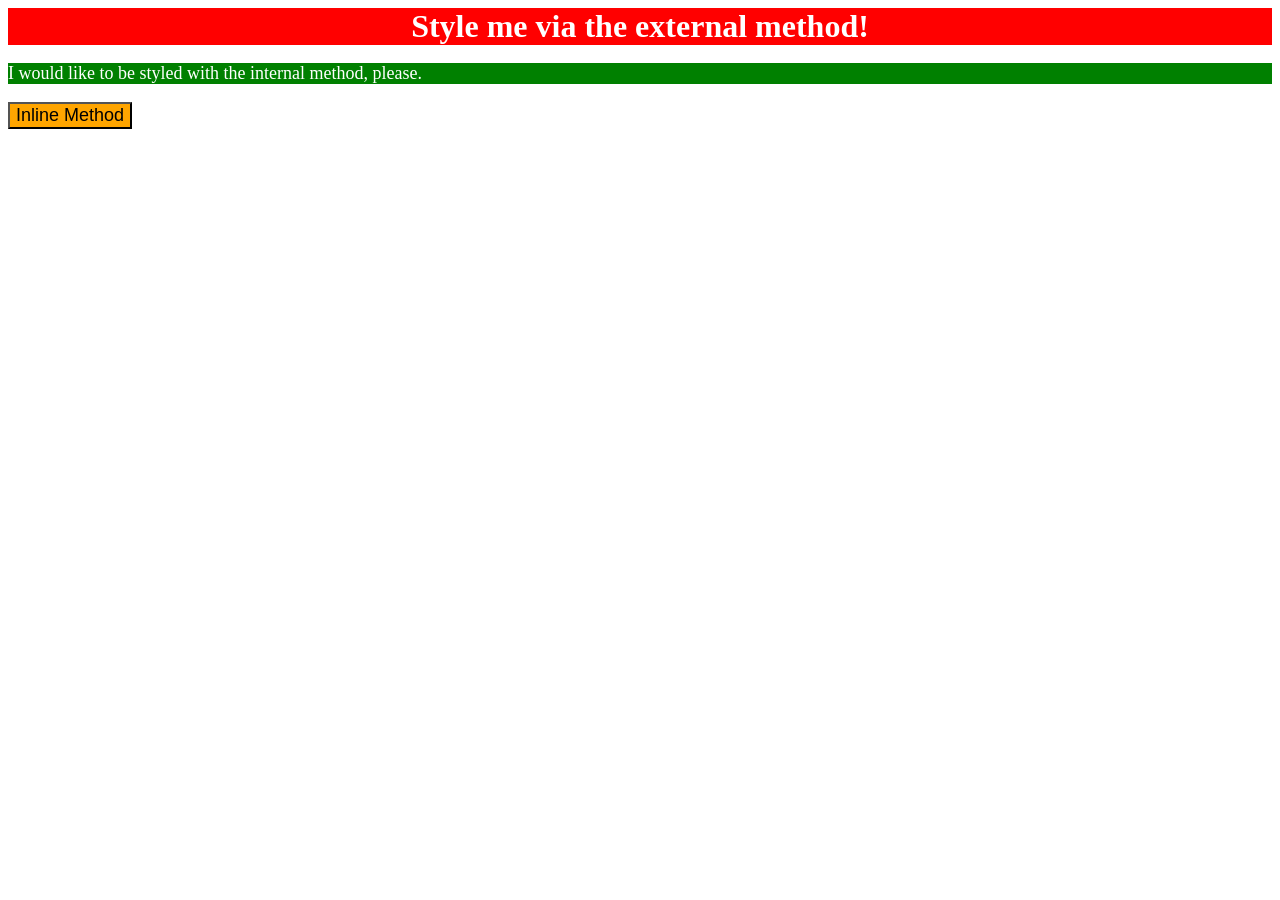
<file: foundations/intro-to-css/01-css-methods/index.html>
<!DOCTYPE html>
<html lang="en">
  <head>
    <meta charset="UTF-8">
    <meta http-equiv="X-UA-Compatible" content="IE=edge">
    <meta name="viewport" content="width=device-width, initial-scale=1.0">
    <title>Methods for Adding CSS</title>
    <link rel="stylesheet" href="styles.css">
        <style>
        p {
        background-color: green;
        color: white;
        font-size: 18px;
        }
        </style>
  </head>
  <body>
    <div>Style me via the external method!</div>
    <p>I would like to be styled with the internal method, please.</p>
    <button style="background-color: orange; font-size: 18px;">Inline Method</button>
  </body>
</html>
</file>
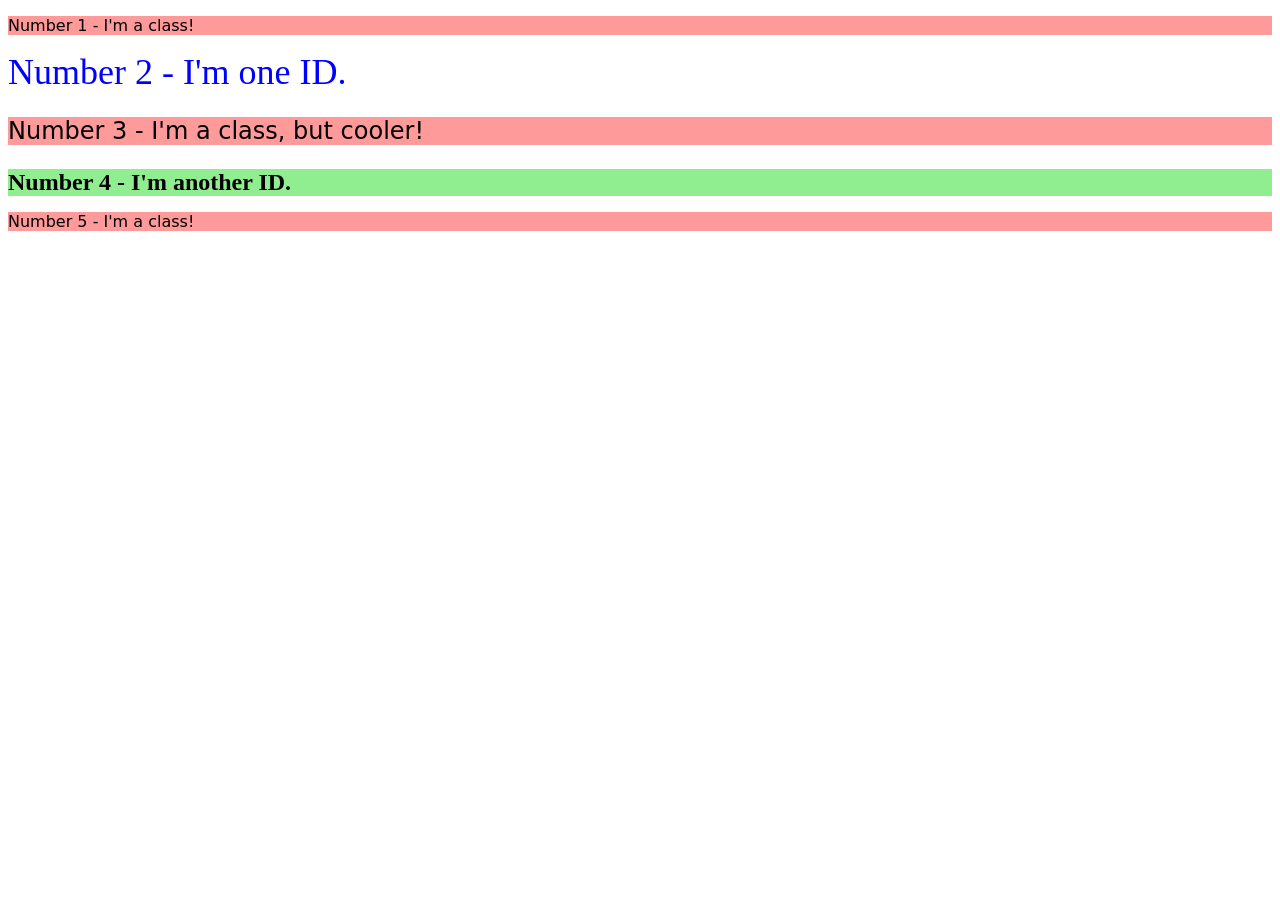
<file: foundations/intro-to-css/02-class-id-selectors/index.html>
<!DOCTYPE html>
<html lang="en">
  <head>
    <meta charset="UTF-8">
    <meta http-equiv="X-UA-Compatible" content="IE=edge">
    <meta name="viewport" content="width=device-width, initial-scale=1.0">
    <title>Class and ID Selectors</title>
    <link rel="stylesheet" href="style.css">
  </head>
  <body>
    <p class="odd">Number 1 - I'm a class!</p>
    <div id="oneid">Number 2 - I'm one ID.</div>
    <p class="odd adjust-font-size">Number 3 - I'm a class, but cooler!</p>
    <div id="twoid" class="adjust-font-size">Number 4 - I'm another ID.</div>
    <p class="odd">Number 5 - I'm a class!</p>
  </body>
</html>
</file>
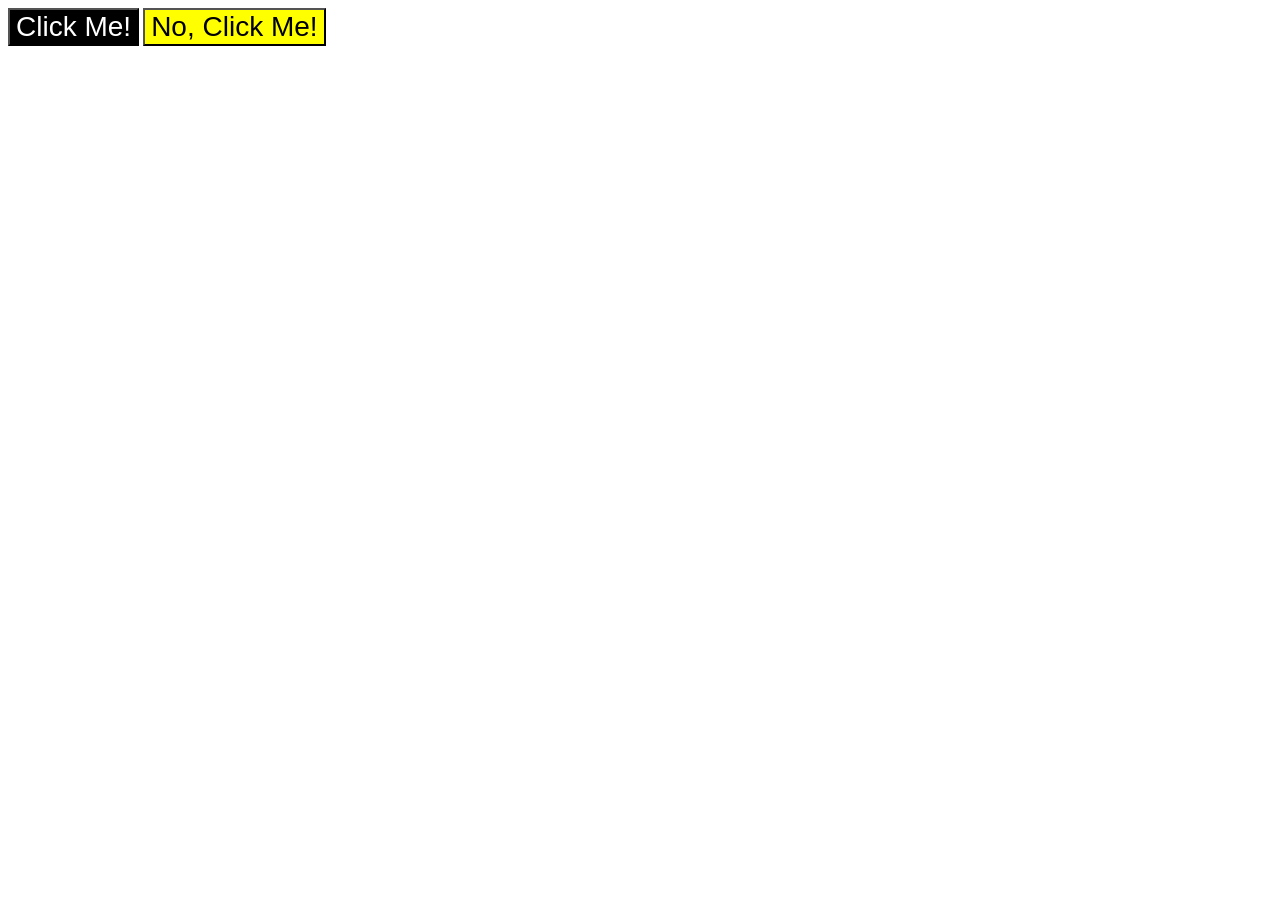
<file: foundations/intro-to-css/03-grouping-selectors/index.html>
<!DOCTYPE html>
<html lang="en">
  <head>
    <meta charset="UTF-8">
    <meta http-equiv="X-UA-Compatible" content="IE=edge">
    <meta name="viewport" content="width=device-width, initial-scale=1.0">
    <title>Grouping Selectors</title>
    <link rel="stylesheet" href="style.css">
  </head>
  <body>
    <button class="fst-button">Click Me!</button>
    <button class="snd-button">No, Click Me!</button>
  </body>
</html>
</file>
<file: foundations/intro-to-css/01-css-methods/styles.css>
div {
    background-color: red;
    color: white;
    font-size: 32px;
    font-weight: 700;
    text-align: center;
}
</file>
<file: foundations/intro-to-css/02-class-id-selectors/style.css>
.odd {
    background-color: #ff000065;
    font-family: "Verdana", "DejaVu Sans", sans-serif;
}

#oneid {
    color: #0000ff;
    font-size: 36px;
}

.adjust-font-size {
    font-size: 24px;
}

#twoid {
    background-color: #90ee90;
    font-weight: bold;
}
</file>
<file: foundations/intro-to-css/03-grouping-selectors/style.css>
.fst-button, .snd-button {
    font-family: "helvetica", "times new roman", sans-serif;
    font-size: 28px;
}

.fst-button {
    background-color: rgb(0, 0, 0);
    color: rgb(255, 255, 255);
}

.snd-button {
    background-color: rgb(255, 255, 0);
}
</file>
